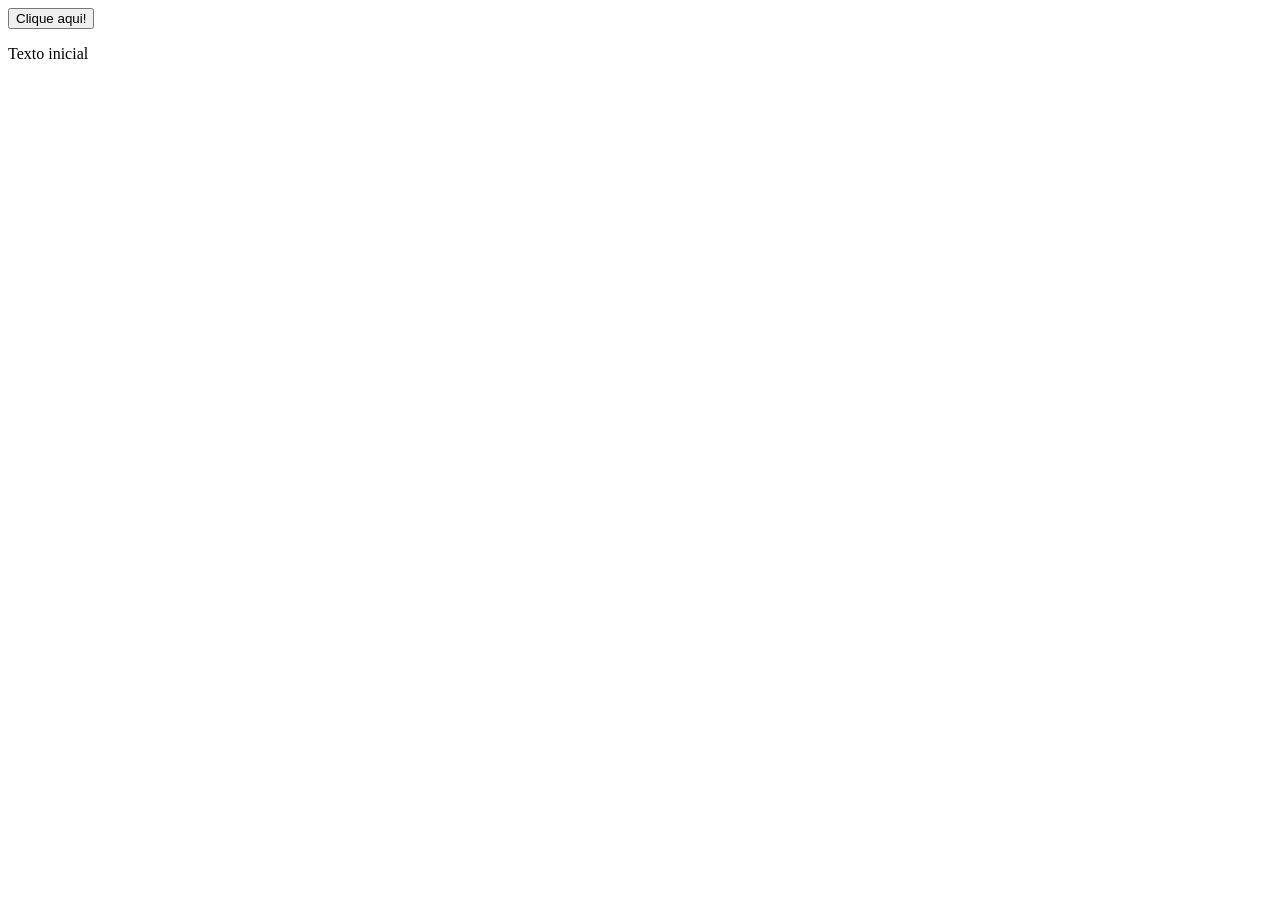
<file: ex1-manipulacao-dom/index.html>
<!DOCTYPE html>
<html lang="pt-br">
<head>
  <meta charset="UTF-8">
  <meta name="viewport" content="width=device-width, initial-scale=1.0">
  <title>Exercício 1: Manipulação do DOM</title>
</head>
<body>
  <!-- Botão que será usado para interagir com o JavaScript -->
  

  <!-- 1ª Digitação (Aqui) -->
   <button id="myButton">Clique aqui!</button>

  <!-- Parágrafo que será modificado pelo JavaScript -->
   

  <!-- 2ª Digitação (Aqui) -->
   <p id="myText">Texto inicial</p>

  <!-- Inclui o arquivo JavaScript -->
  <script src="script.js"></script>
</body>
</html>
</file>
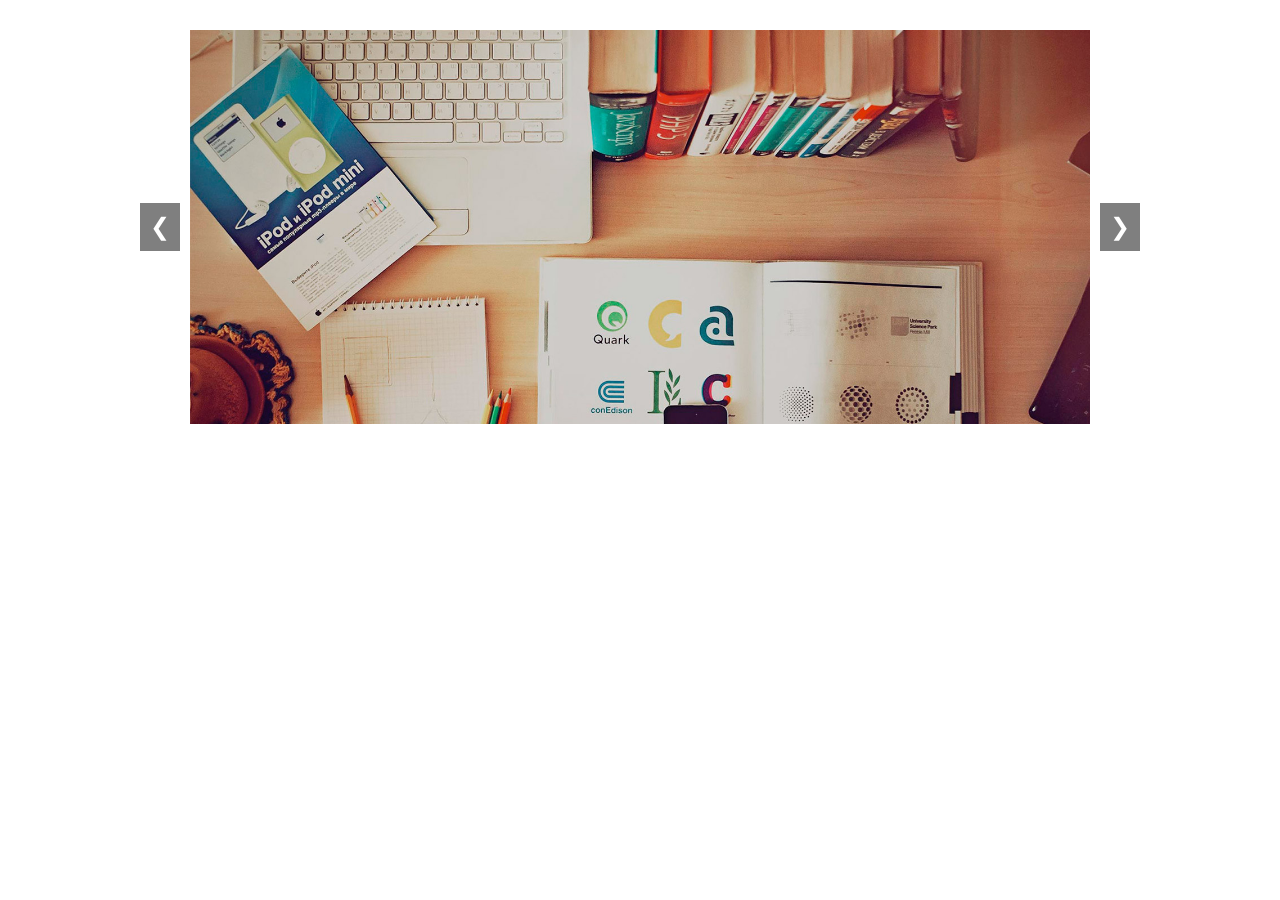
<file: ex11-carrossel/index.html>
<!DOCTYPE html>
<html lang="pt-br">
<head>
  <meta charset="UTF-8">
  <meta name="viewport" content="width=device-width, initial-scale=1.0">
  <title>Carrossel de Imagens</title>
  <!-- Importa o arquivo CSS personalizado -->
  <link rel="stylesheet" href="styles.css">
</head>
<body>
  <!-- Container do carrossel -->
  <div class="carousel-container">
    <!-- Slides do carrossel -->
    <div class="carousel-slides">
      <!-- Slide 1 (ativo por padrão) -->
      <div class="carousel-slide active">
        <img src="assets/slide1.jpg" alt="Imagem 1">
      </div>
      <!-- Slide 2 -->
      <div class="carousel-slide">
        <img src="assets/slide2.jpg" alt="Imagem 2">
      </div>
      <!-- Slide 3 -->
      <div class="carousel-slide">
        <img src="assets/slide3.jpg" alt="Imagem 3">
      </div>
    </div>

    <!-- Botões de navegação -->
    <button class="carousel-button prev">&#10094;</button> <!-- Botão "Anterior" -->
    <button class="carousel-button next">&#10095;</button> <!-- Botão "Próximo" -->
  </div>

  <!-- Inclui o arquivo JavaScript -->
  <script src="script.js"></script>
</body>
</html>
</file>
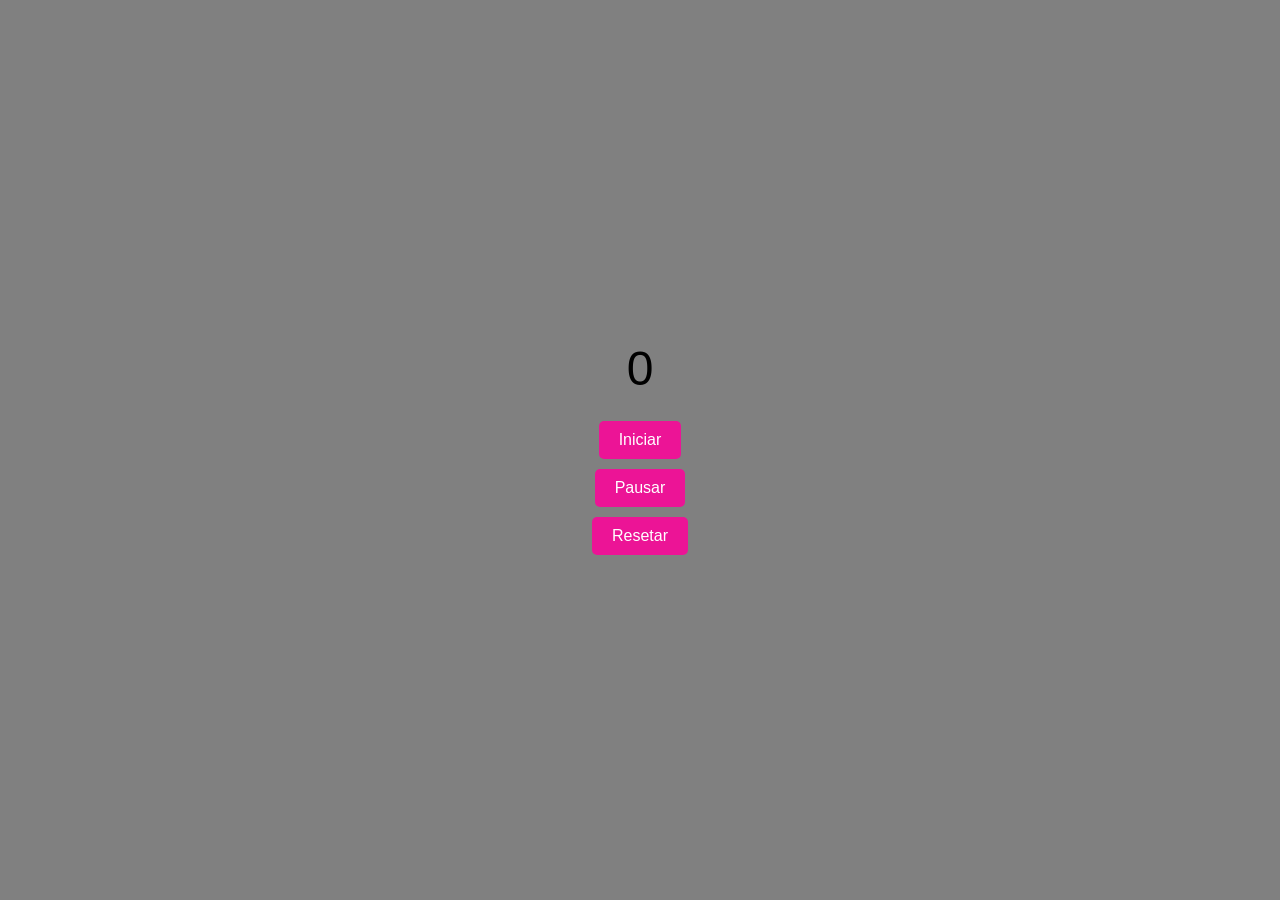
<file: ex11a-al-fazer-contador-(exercicio)/index.html>
<!DOCTYPE html>
<html lang="pt-br">
<head>
<meta charset="UTF-8">
<meta name="viewport" content="width=device-width, initial-scale=1.0">
<title>Exercício 11a: Temporizador</title>

<style>
body {
    display: flex;
    flex-direction: column;
    align-items: center;
    justify-content: center;
    height: 100vh;
    margin: 0;
    font-family: Arial, sans-serif;
    background-color: gray;
}

#timer {
    font-size: 3rem;
    margin-bottom: 20px;
}

button {
    margin: 5px;
    padding: 10px 20px;
    font-size: 1rem;
    cursor: pointer;
    border: none;
    border-radius: 5px;
    background-color: #ec1496;
    color: white;
}

button:hover {
    background-color: red;
}
</style>

</head>
<body>

<!-- Temporizador -->
<div id="timer">0</div>

<!-- Botões -->
<button id="startButton">Iniciar</button>
<button id="pauseButton">Pausar</button>
<button id="resetButton">Resetar</button>

<script>

let tempo = 0;
let contador = null;

const timer = document.getElementById("timer");
const startButton = document.getElementById("startButton");
const pauseButton = document.getElementById("pauseButton");
const resetButton = document.getElementById("resetButton");

// Iniciar
startButton.addEventListener("click", function() {
    if (contador === null) {
        contador = setInterval(function() {
            tempo++;
            timer.textContent = tempo;
        }, 1000);
    }
});

// Pausar
pauseButton.addEventListener("click", function() {
    clearInterval(contador);
    contador = null;
});

// Resetar
resetButton.addEventListener("click", function() {
    clearInterval(contador);
    contador = null;
    tempo = 0;
    timer.textContent = tempo;
});

</script>

</body>
</html>
</file>
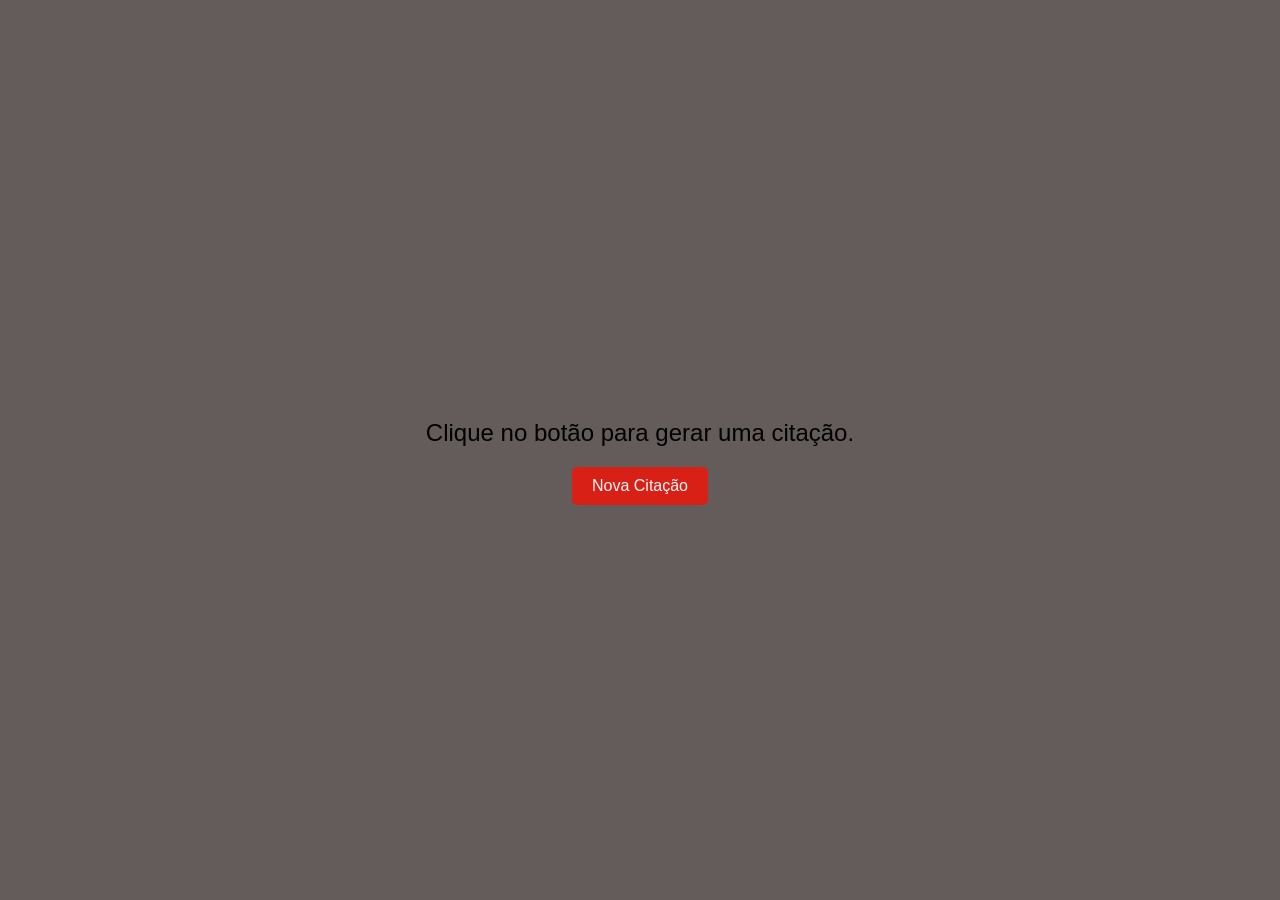
<file: ex11b-al-fazer-contador-(exercicio)/index.html>
<!DOCTYPE html>
<html lang="pt-br">
<head>
  <meta charset="UTF-8">
  <meta name="viewport" content="width=device-width, initial-scale=1.0">
  <title>Exercício 11b: Gerador de Citações</title>
  <style>
    body {
      display: flex;
      flex-direction: column;
      align-items: center;
      justify-content: center;
      height: 100vh;
      margin: 0;
      font-family: Arial, sans-serif;
      background-color: #645b5b;
    }

    #quote {
      font-size: 1.5rem;
      margin-bottom: 20px;
      text-align: center;
      max-width: 600px;
    }

    button {
      padding: 10px 20px;
      font-size: 1rem;
      cursor: pointer;
      border: none;
      border-radius: 5px;
      background-color: #d92017;
      color: rgb(248, 248, 248);
    }

    button:hover {
      background-color: #d92017;
    }
  </style>
</head>
<body>
  <!-- Parágrafo para exibir a citação -->
  <p id="quote">Clique no botão para gerar uma citação.</p>

  <!-- Botão para gerar uma nova citação -->
  <button id="newQuoteButton">Nova Citação</button>

  <!-- Script JavaScript embutido na página -->
  <script>
    // Array de citações
    const quotes = [
      "A vida é o que acontece enquanto você está ocupado fazendo outros planos. – John Lennon",
      "A simplicidade é o último grau de sofisticação. – Leonardo da Vinci",
      "O sucesso é a soma de pequenos esforços repetidos dia após dia. – Robert Collier",
      "Acredite que você pode e você já está no meio do caminho. – Theodore Roosevelt",
      "A melhor maneira de prever o futuro é criá-lo. – Peter Drucker",
      " Eu sonho com a minha pintura e depois pinto o meu sonho. - Van Gogh",
      " O homem não é nada além daquilo que a educação faz dele. - Kant",
      " E lembre-se, com grandes poderes vêm grandes responsabilidades. - Peter Parker",  
    ];

    // Seleciona o parágrafo e o botão
    const quoteText = document.getElementById("quote");
    const button = document.getElementById("newQuoteButton");

    // Função para gerar uma citação aleatória
    function gerarCitacao() {
      const indiceAleatorio = Math.floor(Math.random() * quotes.length);
      quoteText.textContent = quotes[indiceAleatorio];
    }

    // Evento de clique no botão
    button.addEventListener("click", gerarCitacao);

  </script>
</body>
</html>
</file>
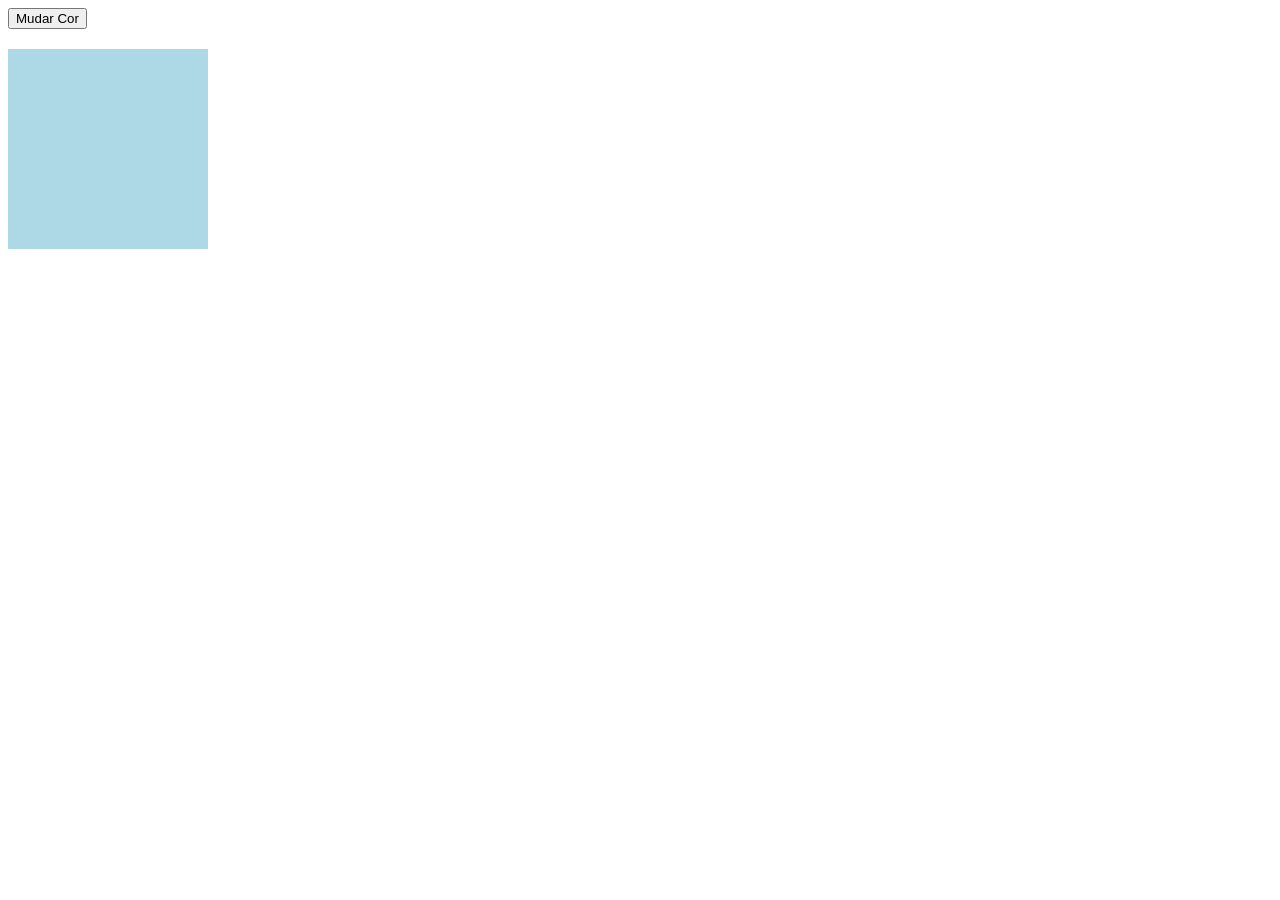
<file: ex2-alterar-estilos/index.html>
<!DOCTYPE html>
<html lang="pt-br">
<head>
  <meta charset="UTF-8">
  <meta name="viewport" content="width=device-width, initial-scale=1.0">
  <title>Exercício 2: Alternância de Estilos</title>
  <style>
    /* Define o estilo inicial da div */
    #myDiv {
      width: 200px;
      height: 200px;
      background-color: lightblue;
      margin-top: 20px;
    }
  </style>
</head>
<body>
  <!-- Botão que será usado para mudar a cor da div -->
  <button id="myButton">Mudar Cor</button>

  <!-- Div que terá sua cor de fundo alterada -->
  <div id="myDiv"></div>

  <!-- Script JavaScript embutido na página -->
  <script>
    // Seleciona o botão e a div pelo ID
    
    // 1ª Digitação (Aqui)
   const button = document.querySelector('#myButton');
   const div = document.querySelector('#myDiv');

   button.addEventListener('click', ()=>{
     // Verifica a cor atual da div e alterna entre lightblue e lightcoral
     if(div.style.backgroundColor === 'lightblue') {
      div.style.backgroundColor ='lightcoral';
     } else {
      div.style.backgroundColor = 'lightblue';

     }
    });
   
    // Adiciona um evento de clique ao botão
   

  
  </script>
</body>
</html>
</file>
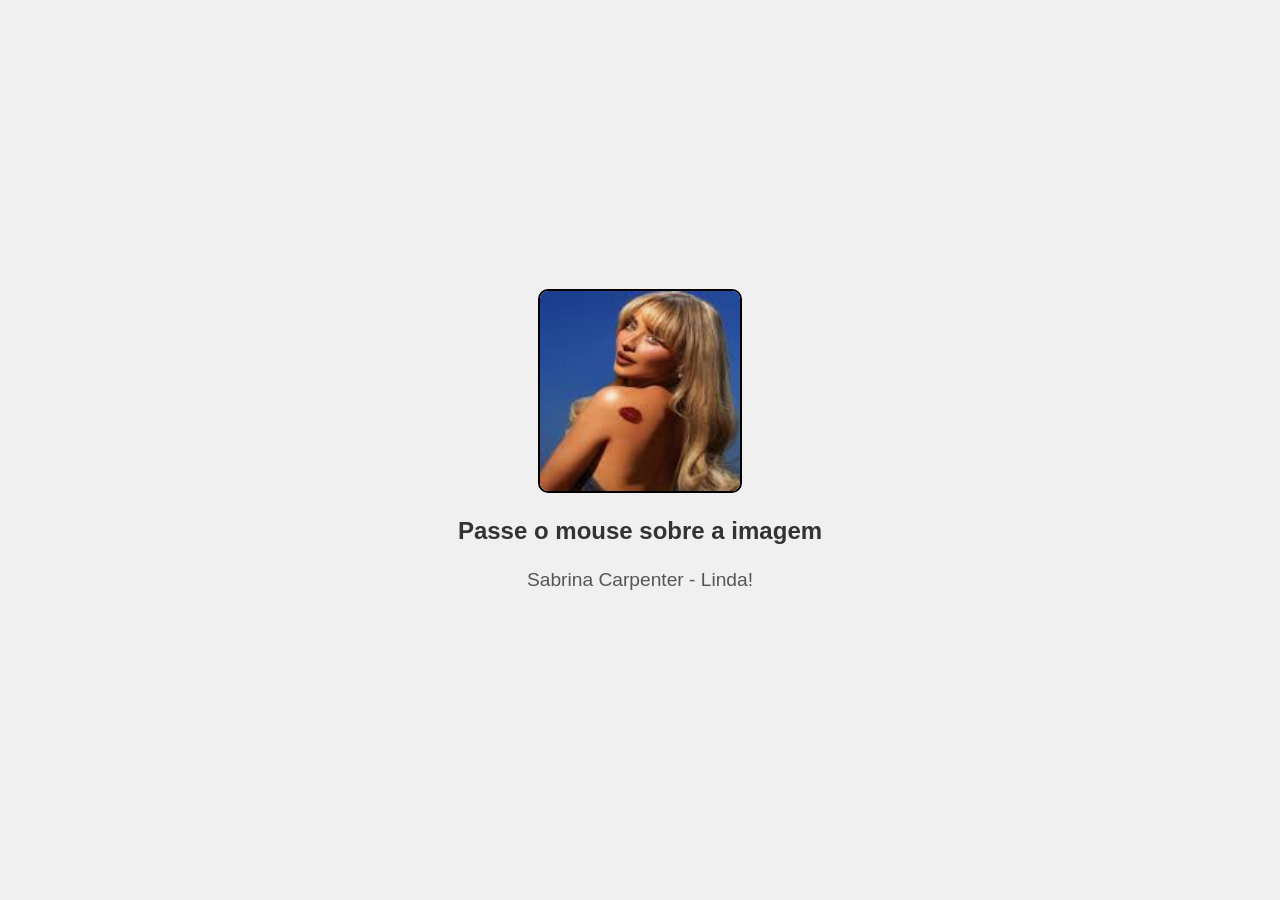
<file: ex5b-al-fazer-imagem-(exercicio)/index.html>
<!DOCTYPE html>
<html lang="pt-br">
<head>
  <meta charset="UTF-8">
  <meta name="viewport" content="width=device-width, initial-scale=1.0">
  <title>Exercício 5b: Troca de Imagem</title>
  <style>
    /* Estilo básico para centralizar a imagem e o texto */
    body {
      display: flex;
      flex-direction: column;
      align-items: center;
      justify-content: center;
      height: 100vh;
      margin: 0;
      font-family: Arial, sans-serif;
      background-color: #f0f0f0;
    }

    /* Contêiner para a imagem e o texto */
    .image-container {
      text-align: center;
    }

    /* Estilo da imagem */
    img {
      width: 200px; /* Largura fixa */
      height: 200px; /* Altura fixa */
      border: 2px solid black;
      border-radius: 10px; /* Borda arredondada */
      transition: transform 0.3s ease; /* Efeito de transição suave */
    }

    /* Efeito de escala ao passar o mouse */
    img:hover {
      transform: scale(1.05); /* Aumenta ligeiramente o tamanho */
    }

    /* Estilo do texto principal */
    #myText {
      margin-top: 20px;
      font-size: 1.5em;
      font-weight: bold;
      color: #333;
    }

    /* Estilo do texto adicional */
    .subtext {
      margin-top: 10px;
      font-size: 1.2em;
      color: #555;
    }
  </style>
</head>
<body>
  <!-- Contêiner para a imagem e o texto -->
  <div class="image-container">
    <!-- Imagem que será alterada -->
    <img id="myImage" src="image.png" alt="Imagem 1">

    <!-- Texto principal que será modificado -->
    <p id="myText">Passe o mouse sobre a imagem</p>

    <!-- Texto adicional -->
    <p class="subtext" id="subText">Sabrina Carpenter - Linda!</p>
  </div>

  <!-- Script JavaScript embutido na página -->
<script>
// Seleciona a imagem e os parágrafos pelo ID
const image = document.querySelector( '#myImage');
const text = document.querySelector( '#myText')
const subText = document.querySelector( '#subText')

// Define as URLs das imagens
const imageOriginal = 'image.png';
const imageAlternativa = 'image2.png';

// Adiciona um evento de "mouseover" (quando o mouse passa sobre a imagem)
image.addEventListener('mouseover', () => {
  // Altera a imagem para a alternativa
  image.src = imageAlternativa;
  // Altera o texto principal
  text.textContent = 'Imagem alterada!';
  // Altera o texto adicional
  subText.textContent = 'Doja Cat - pink hair!';
});

// Adiciona um evento de "mouseout" (quando o mouse sai da imagem)
  image.addEventListener('mouseout', () => {
  // Altera a imagem para a original
  image.src = imageOriginal;
  // Altera o texto principal
  text.textContent = 'Passe o mouse sobre a imagem';
  // Altera o texto adicional
  subText.textContent = 'Sabrina Carpenter - linda!';
});
   </script>
</body>
</html>
</file>
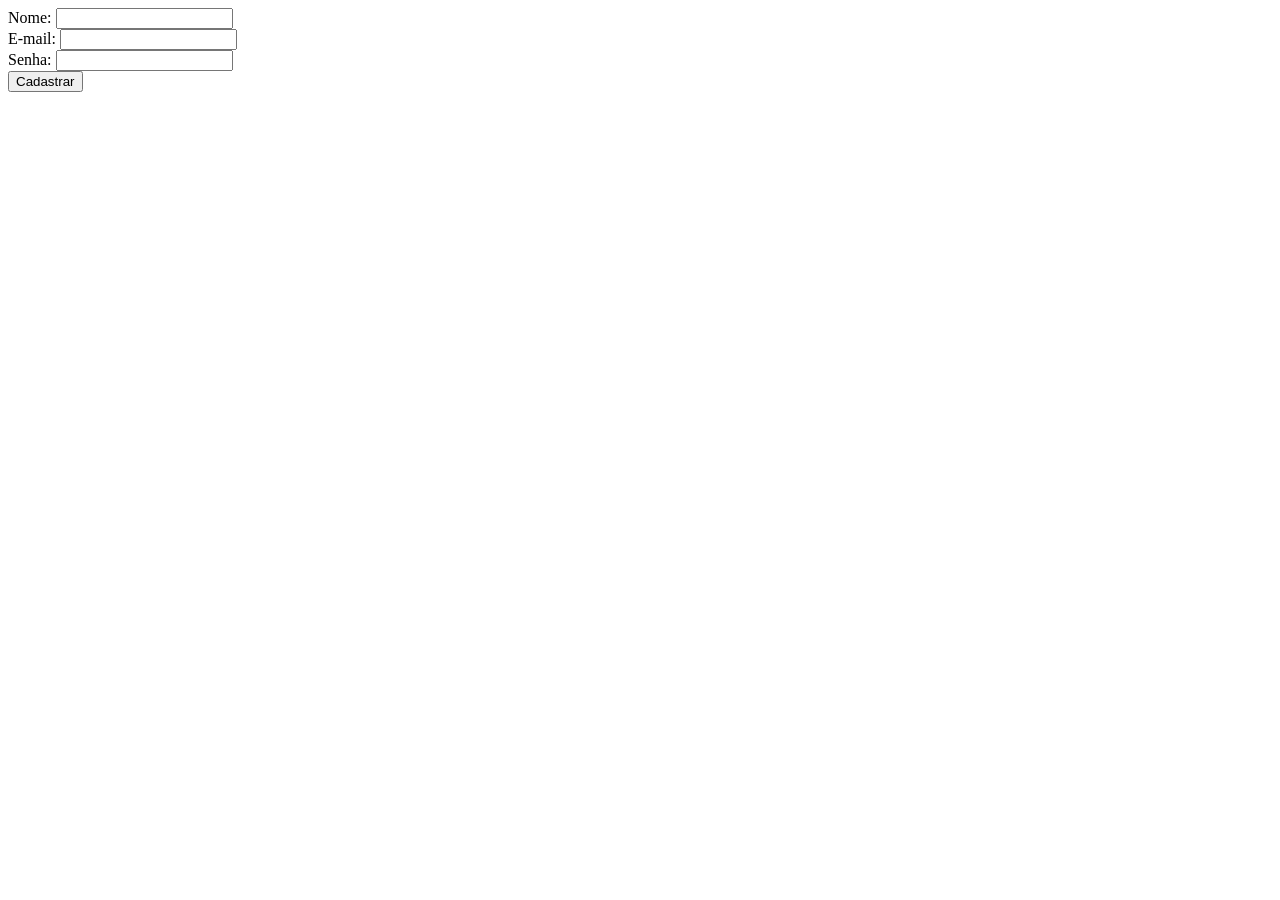
<file: ex7-validacao-formularios/index.html>
<!DOCTYPE html>
<html lang="pt-br">
<head>
  <meta charset="UTF-8">
  <meta name="viewport" content="width=device-width, initial-scale=1.0">
  <title>Validação de Formulário</title>
  <style>
    /* Estilo para mensagens de erro */
    .error {
      color: red; /* Cor do texto */
      font-size: 0.9rem; /* Tamanho da fonte */
    }
  </style>
</head>
<body>
  <!-- Formulário de cadastro -->
  <form id="signupForm"  novalidate> 
    <div>
      <label for="name">Nome:</label>
      <input type="text" id="name" name="name">
      <!-- Span para exibir mensagem de erro do nome -->
      <span class="error" id="nameError"></span>
    </div>
    <div>
      <label for="email">E-mail:</label>
      <input type="email" id="email" name="email">
      <!-- Span para exibir mensagem de erro do e-mail -->
      <span class="error" id="emailError"></span>
    </div>
    <div>
      <label for="password">Senha:</label>
      <input type="password" id="password" name="password">
      <!-- Span para exibir mensagem de erro da senha -->
      <span class="error" id="passwordError"></span>
    </div>
    <!-- Botão de envio do formulário -->
    <button type="submit">Cadastrar</button>
  </form>

  <!-- Script JavaScript embutido na página -->
  <script>
    // Seleciona o formulário pelo ID
    const form = document.querySelector('#signupForm');

    // Adiciona um evento de submit ao formulário (event.preventDefault)
    form.addEventListener('submit',(event) => {
    
    
      // 1ª Digitação (Aqui)

      // Impede o envio padrão do formulário
      event.preventDefault()
      
      // O evento padrão de um formulário é enviar seus dados ao servidor e recarregar a página. O uso de event.preventDefault() bloqueia esse comportamento, permitindo validar os campos e controlar como os dados serão enviados.

      // Obtém os valores dos campos e remove espaços em branco
      const name = form.name.value.trim()
      const email = form.email.value.trim()
      const password = form.password.value.trim()
      
      // Variável para controlar se o formulário é válido
      let isValid = true;
      

      // Validação do nome
      if (name === '') {
        document.querySelector('#nameError').textContent = 'Nome é obrigatório.';
        isValid = false; // Formulário inválido
      } else {
        document.querySelector('#nameError').textContent = ''; // Limpa a mensagem de erro
      }

      // Validação do e-mail
      if (email === '' || !email.includes('@')) {
        document.querySelector('#emailError').textContent = 'E-mail inválido.';
        isValid = false; // Formulário inválido
      } else {
        document.querySelector('#emailError').textContent = ''; // Limpa a mensagem de erro
      }

      // Validação da senha
      if (password.length < 6) {
        document.querySelector('#passwordError').textContent = 'Senha deve ter pelo menos 6 caracteres.';
        isValid = false; // Formulário inválido
      } else {
        document.querySelector('#passwordError').textContent = ''; // Limpa a mensagem de erro
      }

      // Se o formulário for válido, exibe uma mensagem e reseta os campos
      if (isValid) {
        alert('cadastro realizado com sucesso!')
        form.reset(); // limpaos os controles de formulario
      }
   });
  </script>
</body>
</html>
</file>
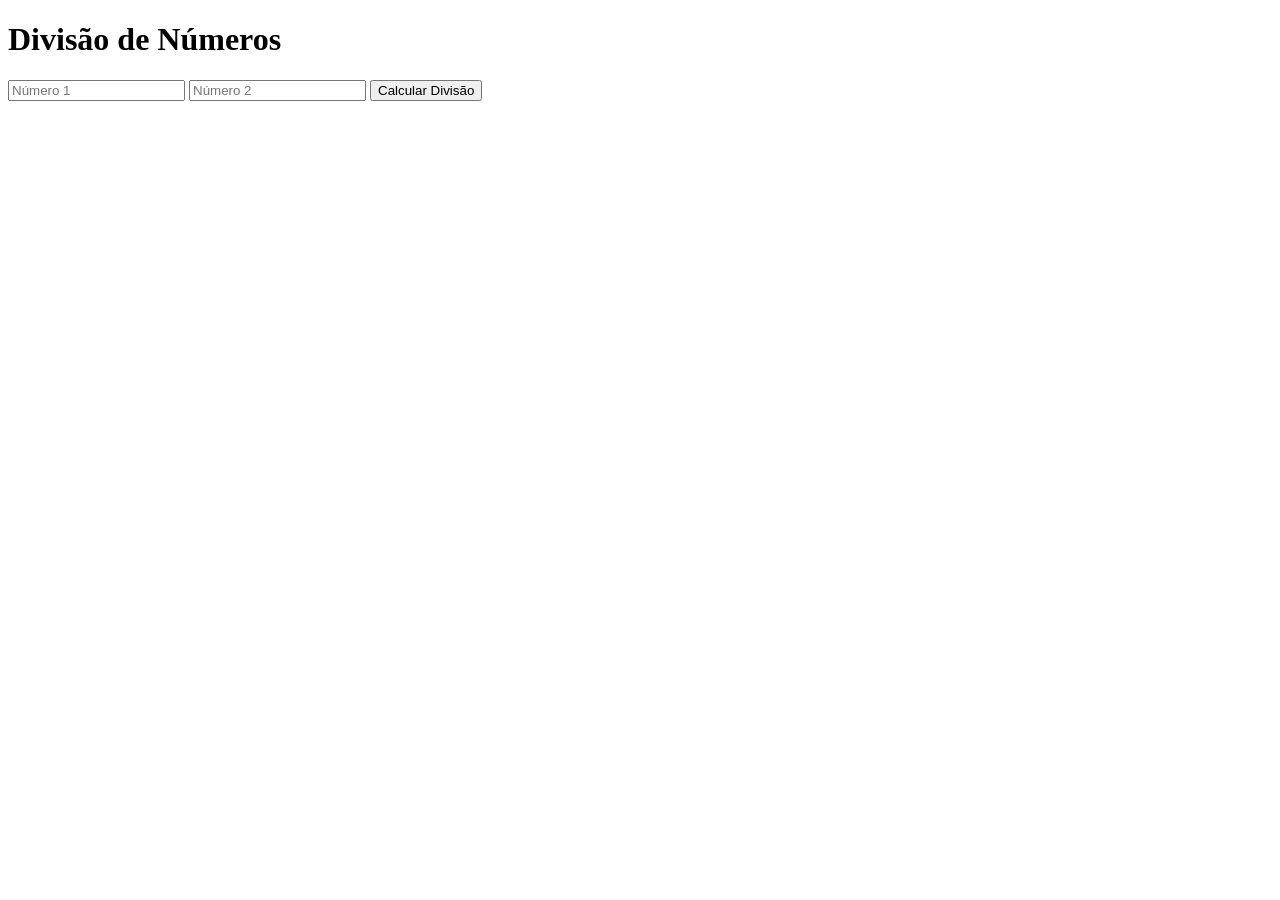
<file: ex8-tratamento-erros/index.html>
<!DOCTYPE html>
<html lang="pt-BR">
<head>
  <meta charset="UTF-8">
  <meta name="viewport" content="width=device-width, initial-scale=1.0">
  <title>Exercício 1: Try/Catch e Debugging</title>
</head>
<body>
  <!-- Título da página -->
  <h1>Divisão de Números</h1>

  <!-- Campos de entrada para os números -->
  <input type="number" id="num1" placeholder="Número 1">
  <input type="number" id="num2" placeholder="Número 2">

  <!-- Botão para calcular a divisão -->
  <button id="calculate">Calcular Divisão</button>

  <!-- Parágrafo para exibir o resultado ou mensagens de erro -->
  <p id="result"></p>

  <!-- Inclui o arquivo JavaScript -->
  <script src="script.js"></script>
</body>
</html>
</file>
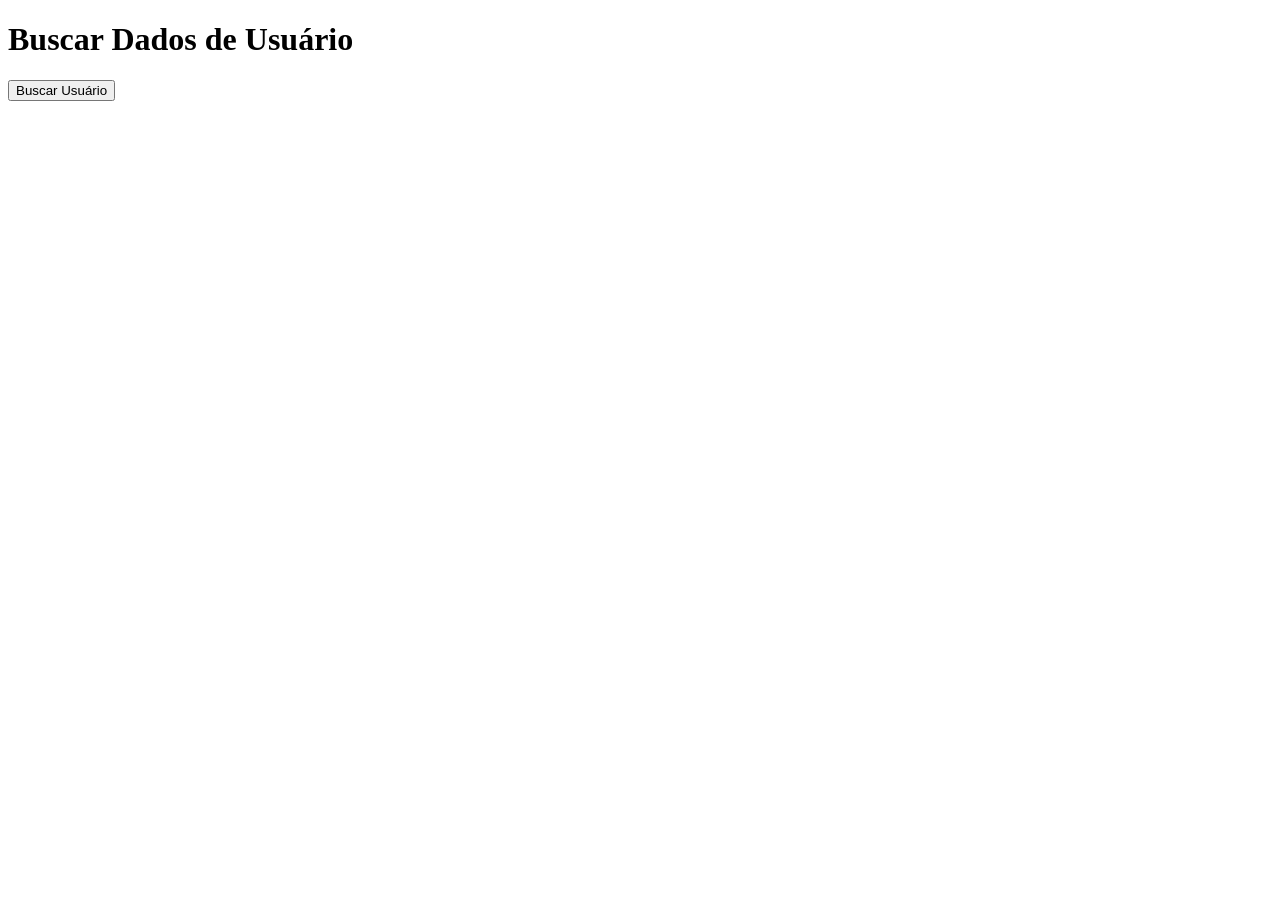
<file: ex9-buscar-async-await/index.html>
<!DOCTYPE html>
<html lang="pt-BR">
<head>
  <meta charset="UTF-8">
  <meta name="viewport" content="width=device-width, initial-scale=1.0">
  <title>Exercício 2: Async/Await</title>
</head>
<body>
  <!-- Título da página -->
  <h1>Buscar Dados de Usuário</h1>

  <!-- Botão para buscar dados do usuário -->
  <button id="fetchUser">Buscar Usuário</button>

  <!-- Div onde os dados do usuário serão exibidos -->
  <div id="userData"></div>

  <!-- Inclui o arquivo JavaScript -->
  <script src="script.js"></script>
</body>
</html>
</file>
<file: ex11-carrossel/styles.css>
/* styles.css */
/* Reset básico para remover margens e paddings padrão */
* {
  margin: 0;
  padding: 0;
  box-sizing: border-box;
}

/* Define a fonte padrão para o corpo da página */
body {
  font-family: Arial, sans-serif;
}

/* Container do carrossel */
.carousel-container {
  position: relative; /* Permite posicionar os botões dentro do container */
  max-width: 1000px; /* Largura máxima do carrossel */
  margin: 0 auto; /* Centraliza o carrossel na página */
  margin-top: 30px; /* Espaçamento superior */
  overflow: hidden; /* Esconde o conteúdo que ultrapassa o container */
  padding: 0 50px; /* Espaço para os botões de navegação */
}

/* Slides do carrossel */
.carousel-slides {
  display: flex; /* Exibe os slides em linha */
  transition: transform 0.5s ease-in-out; /* Animação de transição entre slides */
}

/* Estilo de cada slide */
.carousel-slide {
  min-width: 100%; /* Cada slide ocupa 100% do container */
  box-sizing: border-box;
  display: none; /* Esconde todos os slides por padrão */
}

/* Slide ativo (visível) */
.carousel-slide.active {
  display: block; /* Exibe o slide ativo */
}

/* Estilo das imagens dentro dos slides */
.carousel-slide img {
  width: 100%; /* Faz a imagem ocupar 100% do slide */
  display: block;
}

/* Estilo dos botões de navegação */
.carousel-button {
  position: absolute; /* Posiciona os botões dentro do container */
  top: 50%; /* Alinha verticalmente ao centro */
  transform: translateY(-50%); /* Ajusta o posicionamento vertical */
  background-color: rgba(0, 0, 0, 0.5); /* Fundo semi-transparente */
  color: white; /* Cor do ícone */
  border: none; /* Remove a borda */
  padding: 10px; /* Espaçamento interno */
  cursor: pointer; /* Muda o cursor para pointer */
  font-size: 1.5rem; /* Tamanho do ícone */
  z-index: 1000; /* Garante que os botões fiquem acima das imagens */
}

/* Botão "Anterior" */
.carousel-button.prev {
  left: 0; /* Posiciona o botão à esquerda do container */
}

/* Botão "Próximo" */
.carousel-button.next {
  right: 0; /* Posiciona o botão à direita do container */
}
</file>
